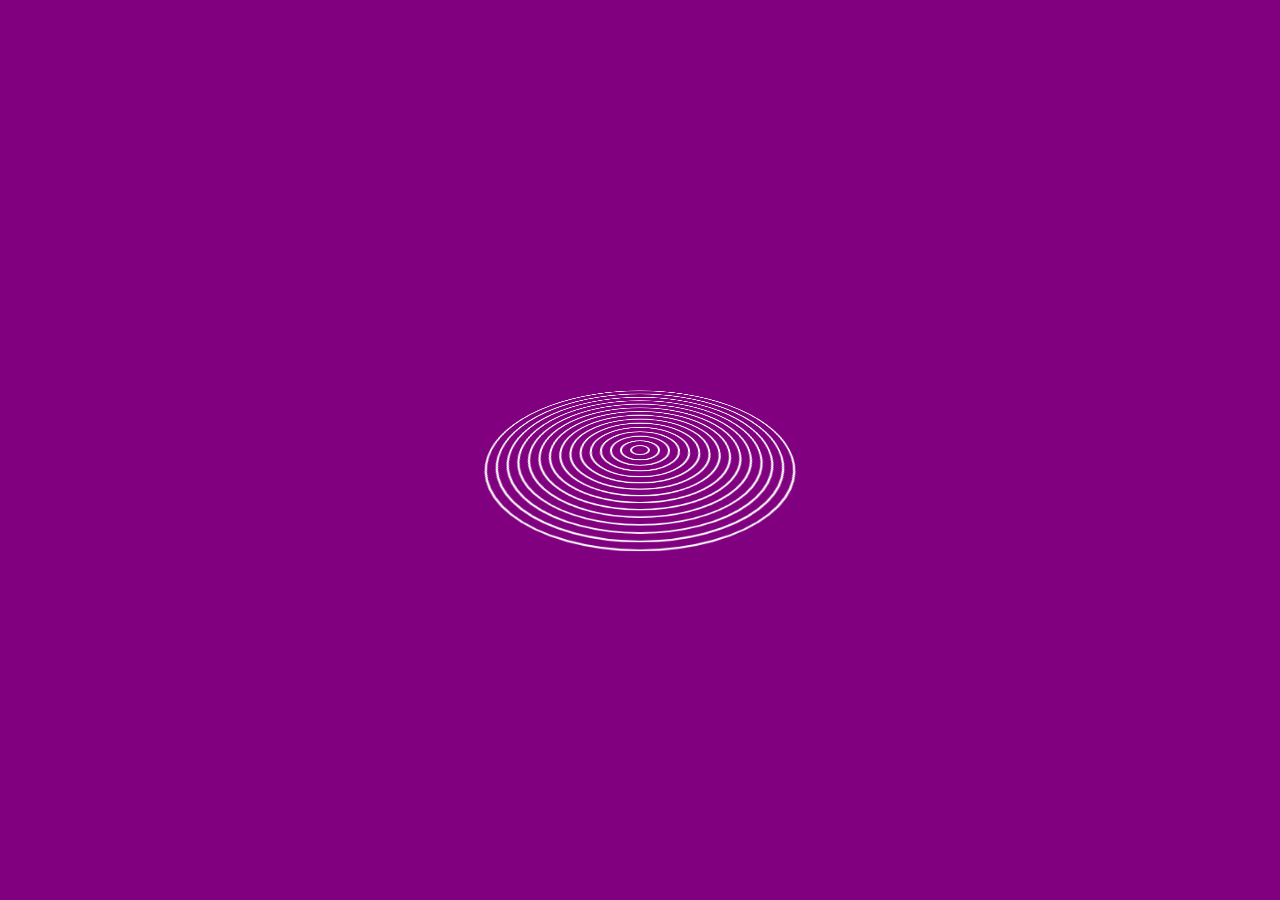
<file: animation/ani.html>
<!DOCTYPE html>
<html>
<head>
	<title>animation</title>
	<link rel="stylesheet" type="text/css" href="ani.css">
</head>
<body>
<div class="loader">
<span></span>
<span></span>
<span></span>
<span></span>
<span></span>
<span></span>
<span></span>
<span></span>
<span></span>
<span></span>
<span></span>
<span></span>
<span></span>
<span></span>
<span></span>

</div>
</body>
</html>
</file>
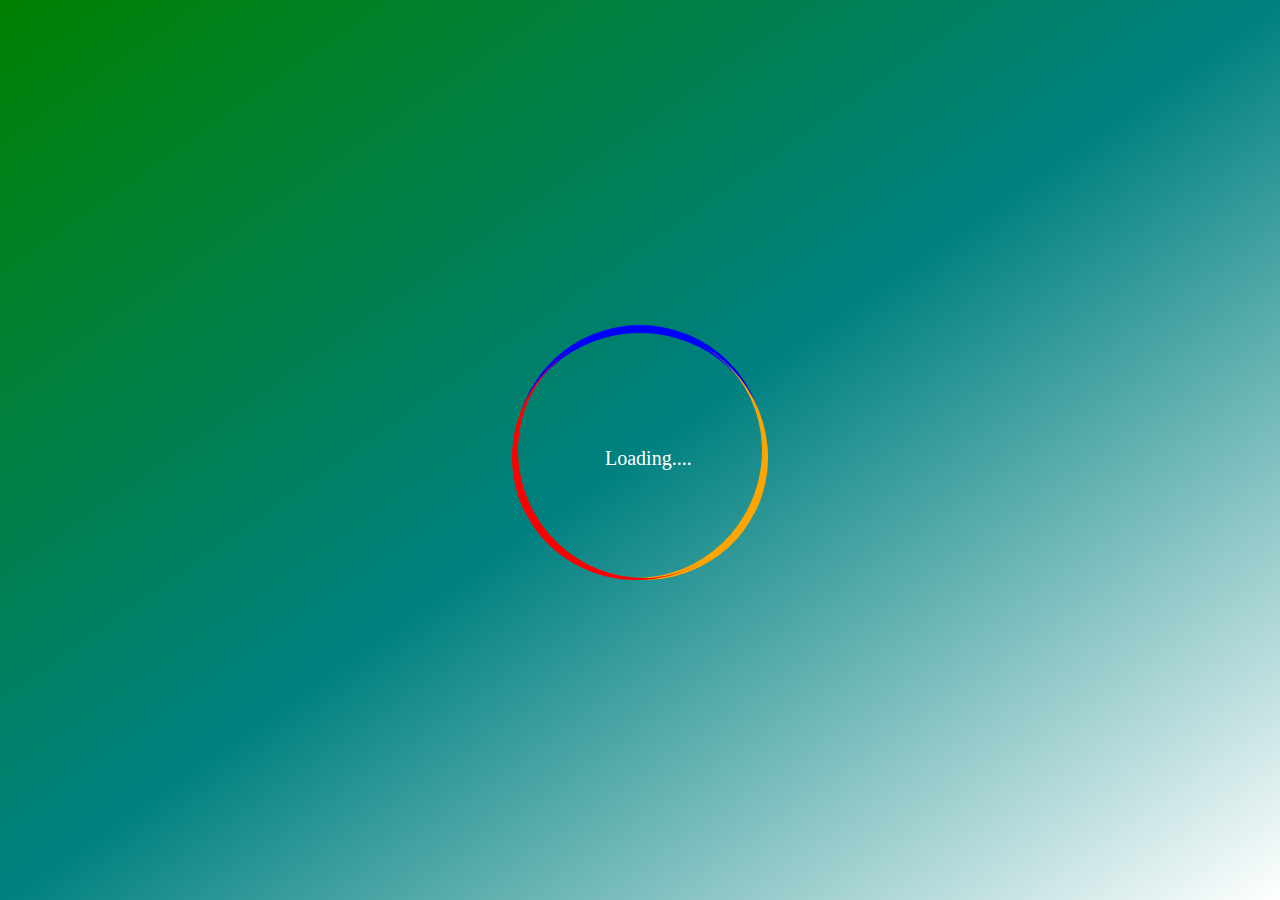
<file: circle animation/circle.html>
<!DOCTYPE html>
<html>
<head>
	<title>animation</title>
	<link rel="stylesheet" type="text/css" href="circle.css">
</head>
<body>
<div class="loading">
	<span>Loading....</span>
</div>
</body>
</html>
</file>
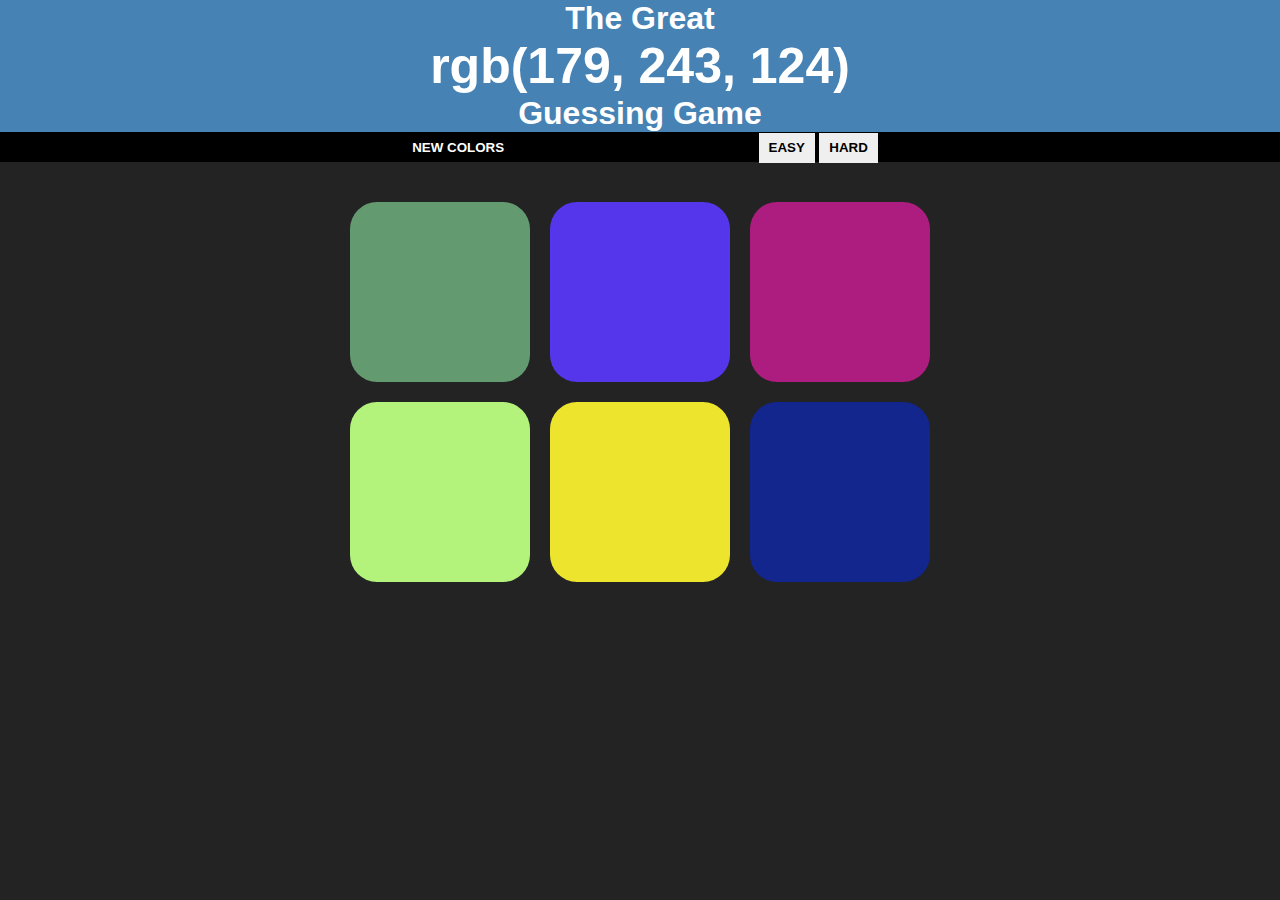
<file: rgb game/rgb.html>
<!DOCTYPE html>
<html>
<head>
	<title>rgb game</title>
	<link rel="stylesheet" type="text/css" href="rgb.css">
</head>
<body>
<h1>The Great<br> <span id="colorDisplay"></span><br> Guessing Game</h1>
<div style="color:white;background:black;text-align:center;height:30px;">
	<button id="resetbtn" style="background:transparent;color:white;border:none;line-height:30px;">NEW COLORS</button>
	<span id="message" style="text-transform:uppercase;margin:0 90px;
	padding: 0 30px;line-height:30px;"></span>
	<button id="easybtn">EASY</button>
	<button id="hardbtn">HARD</button>
</div>

<div id="container">
<div class="square"></div>
<div class="square"></div>
<div class="square"></div>
<div class="square"></div>
<div class="square"></div>
<div class="square"></div>
</div>

<script type="text/javascript" src="rgb.js"></script>
</body>
</html>
</file>
<file: animation/ani.css>
body{
	margin:0;
	padding:0;
    display:flex;
    justify-content:center;
    align-items:center;
    width:100%;
    height:100vh;
    background:purple;
}
.loader{
	width:300px;
	height:300px;
	position:relative;
	transform-style: preserve-3d;
	transform: perspective(500px) rotateX(60deg);
}
span{
	position:absolute;
	border:2px solid white;
	border-radius:50%;
	animation: animate 3s ease-in-out infinite;
}
span:nth-child(1){
	top:0;
	left:0;
	right:0;
    bottom:0;
        animation-delay:1.5s;

}span:nth-child(2){
	top:10px;
	left:10px;
	right:10px;
    bottom:10px;
        animation-delay:1.4s;

}span:nth-child(3){
	top:20px;
	left:20px;
	right:20px;
    bottom:20px;
        animation-delay:1.3s;

}span:nth-child(4){
	top:30px;
	left:30px;
	right:30px;
    bottom:30px;
        animation-delay:1.2s;

}span:nth-child(5){
	top:40px;
	left:40px;
	right:40px;
    bottom:40px;
        animation-delay:1.1s;

}

span:nth-child(6){
	top:50px;
	left:50px;
	right:50px;
    bottom:50px;
        animation-delay:1s;

}span:nth-child(7){
	top:60px;
	left:60px;
	right:60px;
    bottom:60px;
        animation-delay:0.9s;

}span:nth-child(8){
	top:70px;
	left:70px;
	right:70px;
    bottom:70px;
        animation-delay:0.8s;

}span:nth-child(9){
	top:80px;
	left:80px;
	right:80px;
    bottom:80px;
        animation-delay:0.7s;

}span:nth-child(10){
	top:90px;
	left:90px;
	right:90px;
    bottom:90px;
        animation-delay:0.6s;

}

span:nth-child(11){
	top:100px;
	left:100px;
	right:100px;
    bottom:100px;
        animation-delay:0.5s;

}span:nth-child(12){
	top:110px;
	left:110px;
	right:110px;
    bottom:110px;
        animation-delay:0.4s;

}span:nth-child(13){
	top:120px;
	left:120px;
	right:120px;
    bottom:120px;
    animation-delay:0.3s;

}span:nth-child(14){
	top:130px;
	left:130px;
	right:130px;
    bottom:130px;
    animation-delay:0.1s;
}span:nth-child(15){
	top:140px;
	left:140px;
	right:140px;
    bottom:140px;
    animation-delay:0s;
}


@keyframes animate {
	0%,100%{
		transform:translateZ(0px);
	}
	50%{
		transform:translateZ(180px);
	}
}
</file>
<file: circle animation/circle.css>
body{
	margin:0;
	padding:0;
	width:100%;
	height:100vh;
	background:linear-gradient(to left top,white,teal 50%,green);
    display:flex;
    justify-content:center;
    align-items:center;
}
.loading{
	width:250px;
	position:relative;
	height:250px;
	border-radius:50%;
	border-top:8px solid blue;
	box-sizing:border-box;
	animation: an2 5s ease-in-out infinite;

	}

span{
	position:absolute;
    top:0;
    left:90px;
    line-height:250px;
    color:white;
    font-size:20px;
    box-sizing:border-box;
    animation: an1 5s ease-in-out infinite;
}

.loading::before{
	content:"";
	position:absolute;
	width:250px;
	height:250px;
	top:-8px;
	border-radius:50%;
	border-top:8px solid orange;
	transform:rotate(120deg);
}
.loading::after{
	content:"";
	position:absolute;
	width:250px;
	height:250px;
	top:-8px;
	border-radius:50%;
	border-top:8px solid red;
	transform:rotate(240deg);
}

@keyframes an2 {
	0%{
		transform:rotate(0deg);
	}
	50%{
		transform:rotate(360deg);
	}
	100%{
		transform:rotate(0deg);
	}
}

@keyframes an1 {
	0%{
		transform:rotate(0deg);
	}
	50%{
		transform:rotate(-360deg);
	}
	100%{
		transform:rotate(0deg);
	}
}
</file>
<file: rgb game/rgb.css>
*{
	margin:0;
	padding:0;
}
body{
	background:#232323;
	font-family:arial;
}

#container{
	width:600px;
	margin:0 auto;
	margin-top: 30px;
}

.square{
	width:30%;
	float:left;
	margin:1.66%;
	background:blue;
	padding-bottom:30%;
	border-radius:15%;
	transition: background 1s;
}
h1{
	color:white;
	background:steelblue;
	text-align:center;
}
.selected{
	background:blue;
	border:2px solid red;
}
#colorDisplay{
	font-size:50px;
}
button{
	font-weight:bold;
	outline: none;
	height:100%;
	color:black;
	padding:0 10px;
	border:none;
	line-height:30px;
	box-sizing: border-box;

}
</file>
